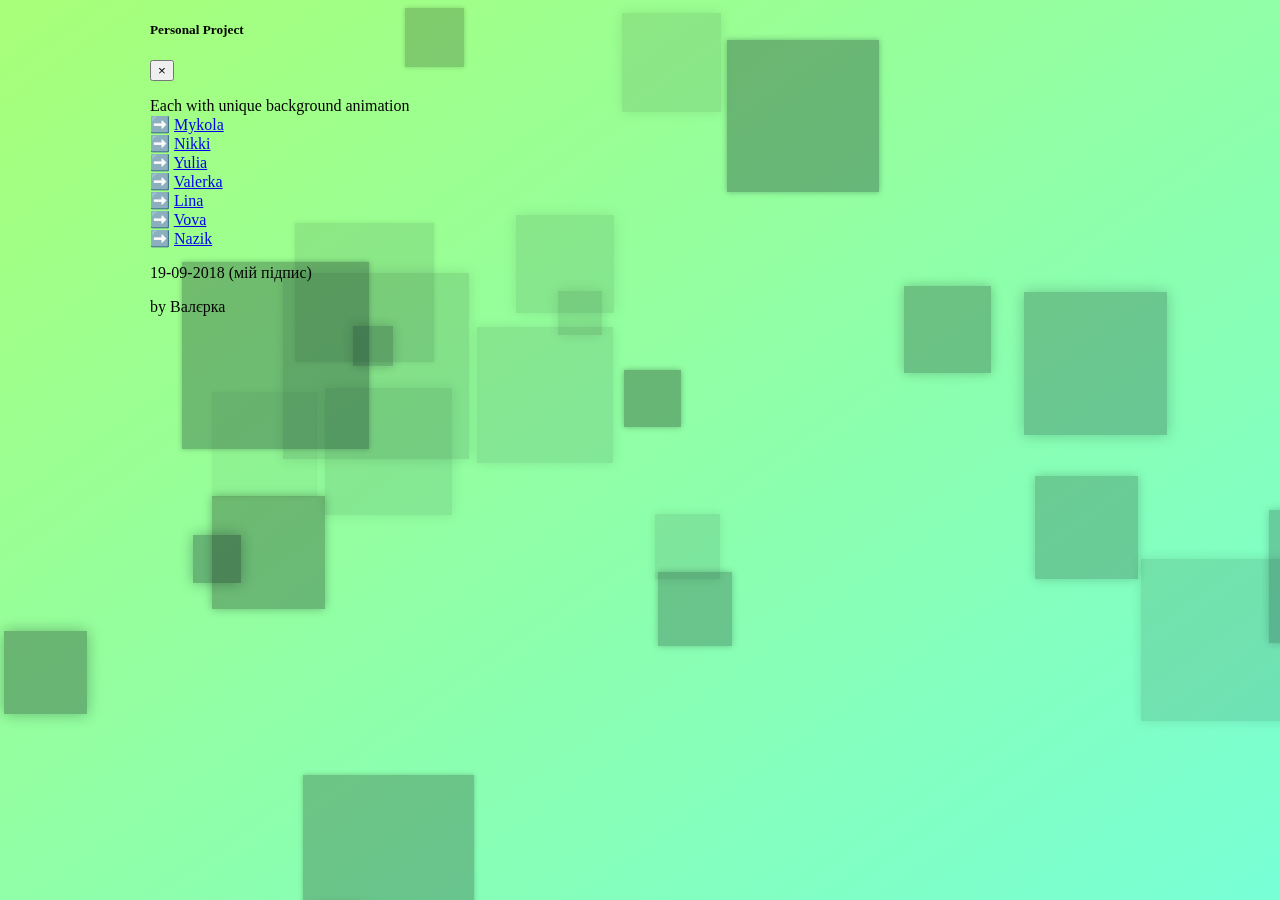
<file: index.html>
<!DOCTYPE html>
<html lang="uk">
    <head>
        <meta charset="UTF-8">
        <meta name="viewport" content="width=device-width, initial-scale=1.0">
        <meta http-equiv="X-UA-Compatible" content="ie=edge">
        <title>Валєрка</title>
        <link rel="icon" href="./img/favicon.ico" type="image/x-icon"/>
        <link rel="shortcut icon" href="./img/favicon.ico" type="image/x-icon"/>
        <link rel="stylesheet" href="https://stackpath.bootstrapcdn.com/bootstrap/4.1.3/css/bootstrap.min.css" integrity="sha384-MCw98/SFnGE8fJT3GXwEOngsV7Zt27NXFoaoApmYm81iuXoPkFOJwJ8ERdknLPMO" crossorigin="anonymous">
        <link rel="stylesheet" href="https://cdnjs.cloudflare.com/ajax/libs/animate.css/3.5.2/animate.min.css">
        <link rel="stylesheet" href="https://use.fontawesome.com/releases/v5.3.1/css/all.css" integrity="sha384-mzrmE5qonljUremFsqc01SB46JvROS7bZs3IO2EmfFsd15uHvIt+Y8vEf7N7fWAU" crossorigin="anonymous">
        <link rel="stylesheet" href="./css/index-green.css">
    </head>
    <body>
        <!-- Modal -->
        <div class="modal animated bounce" id="exampleModalCenter" tabindex="-1" role="dialog" aria-labelledby="exampleModalCenterTitle" aria-hidden="true">
            <div class="modal-dialog modal-dialog-centered" role="document">
                <div class="modal-content">
                    <div class="modal-header">
                        <h5 class="modal-title" id="exampleModalCenterTitle">Personal Project <i class="fas fa-hand-peace"></i></h5>
                        <button type="button" class="close" data-dismiss="modal" aria-label="Close">
                            <span aria-hidden="true">&times;</span>
                        </button>
                    </div>
                        <div class="modal-body">
                            <p class="text-center">
							Each with unique background animation
							<br>➡️ <a href="https://leon61ukr.github.io/necros911/mykola">Mykola</a>
							<br>➡️ <a href="https://leon61ukr.github.io/necros911/nikki">Nikki</a>
							<br>➡️ <a href="https://leon61ukr.github.io/necros911/yulia">Yulia</a>
							<br>➡️ <a href="https://leon61ukr.github.io/necros911/valerka">Valerka</a>
							<br>➡️ <a href="https://leon61ukr.github.io/necros911/lina">Lina</a>
							<br>➡️ <a href="https://leon61ukr.github.io/necros911/vova">Vova</a>
							<br>➡️ <a href="https://leon61ukr.github.io/necros911/nazik">Nazik</a>
                             <p class="text-right">19-09-2018 (мій підпис)</p></p>
                        </div>
                    <div class="modal-footer">by Валєрка</div>
                </div>
            </div>
        </div>
        <script src="https://code.jquery.com/jquery-3.3.1.min.js" integrity="sha256-FgpCb/KJQlLNfOu91ta32o/NMZxltwRo8QtmkMRdAu8=" crossorigin="anonymous"></script>
        <script src="https://cdnjs.cloudflare.com/ajax/libs/popper.js/1.12.9/umd/popper.min.js" integrity="sha384-ApNbgh9B+Y1QKtv3Rn7W3mgPxhU9K/ScQsAP7hUibX39j7fakFPskvXusvfa0b4Q" crossorigin="anonymous"></script>
        <script src="https://stackpath.bootstrapcdn.com/bootstrap/4.1.3/js/bootstrap.min.js" integrity="sha384-ChfqqxuZUCnJSK3+MXmPNIyE6ZbWh2IMqE241rYiqJxyMiZ6OW/JmZQ5stwEULTy" crossorigin="anonymous"></script>
        <script src="./js/movingbubbles-black.js"></script>
        <script src="./js/index.js"></script>
    </body>
</html>
</file>
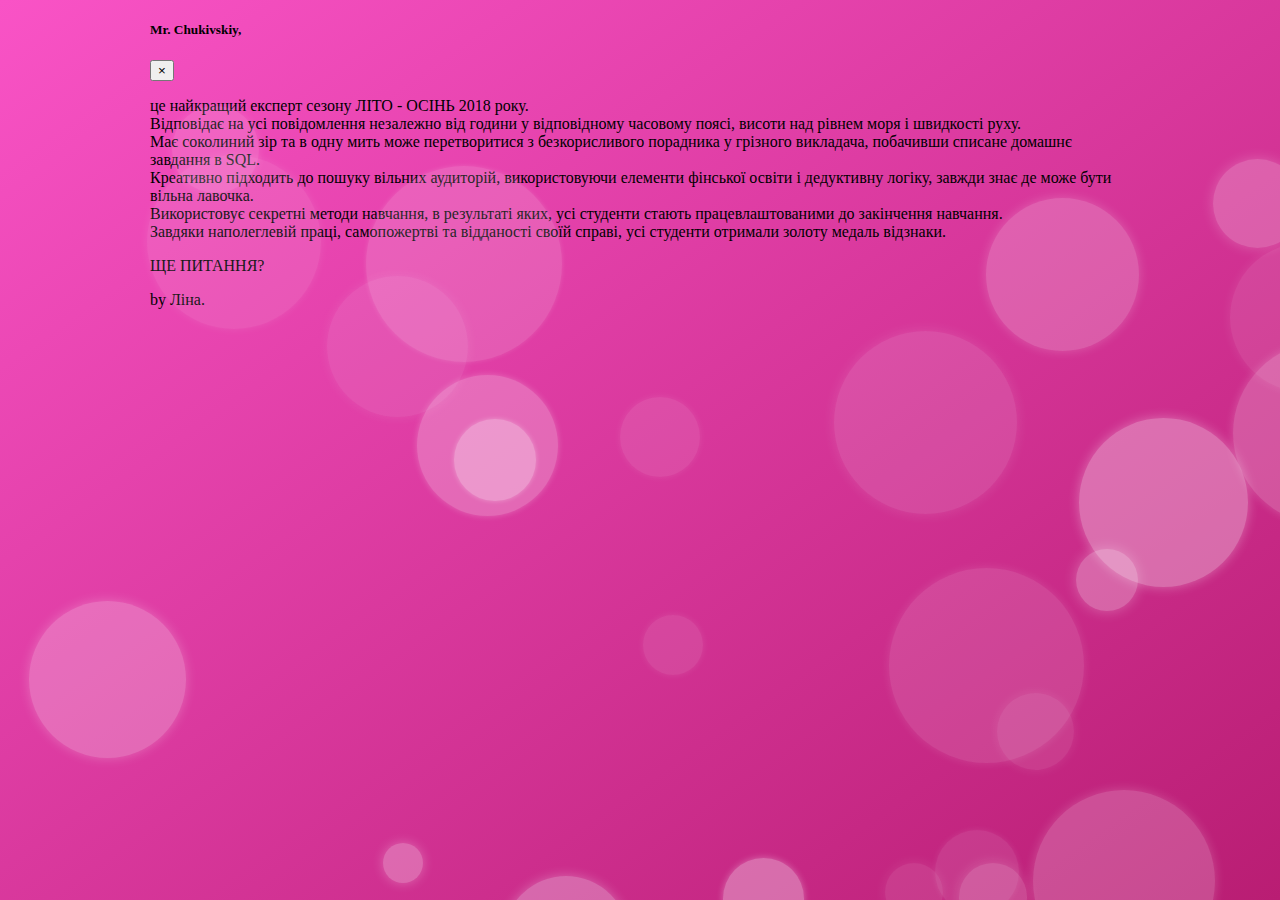
<file: lina/index.html>
<!DOCTYPE html>
<html lang="uk">
    <head>
        <meta charset="UTF-8">
        <meta name="viewport" content="width=device-width, initial-scale=1.0">
        <meta http-equiv="X-UA-Compatible" content="ie=edge">
        <title>Ліна</title>
        <link rel="icon" href="../img/favicon.ico" type="image/x-icon"/>
        <link rel="shortcut icon" href="../img/favicon.ico" type="image/x-icon"/>
        <link rel="stylesheet" href="https://stackpath.bootstrapcdn.com/bootstrap/4.1.3/css/bootstrap.min.css" integrity="sha384-MCw98/SFnGE8fJT3GXwEOngsV7Zt27NXFoaoApmYm81iuXoPkFOJwJ8ERdknLPMO" crossorigin="anonymous">
        <link rel="stylesheet" href="https://cdnjs.cloudflare.com/ajax/libs/animate.css/3.5.2/animate.min.css">
        <link rel="stylesheet" href="../css/index-neuromancer.css">
    </head>
    <body>
        <!-- Modal -->
        <div class="modal animated flash" id="exampleModalCenter" tabindex="-1" role="dialog" aria-labelledby="exampleModalCenterTitle" aria-hidden="true">
            <div class="modal-dialog modal-dialog-centered" role="document">
                <div class="modal-content">
                    <div class="modal-header">
                        <h5 class="modal-title" id="exampleModalCenterTitle">Mr. Chukivskiy,</h5>
                        <button type="button" class="close" data-dismiss="modal" aria-label="Close">
                            <span aria-hidden="true">&times;</span>
                        </button>
                    </div>
                        <div class="modal-body">
                            <p class="text-justify">це найкращий експерт сезону ЛІТО - ОСІНЬ 2018 року. 
                            <br>Відповідає на усі повідомлення незалежно від години у відповідному часовому поясі, висоти над рівнем моря і швидкості руху. 
                            <br>Має соколиний зір та в одну мить може перетворитися з безкорисливого порадника у грізного викладача, побачивши списане домашнє завдання в SQL. 
                            <br>Креативно підходить до пошуку вільних аудиторій, використовуючи елементи фінської освіти і дедуктивну логіку, завжди знає де може бути вільна лавочка. 
                            <br>Використовує секретні методи навчання, в результаті яких, усі студенти стають працевлаштованими до закінчення навчання. 
                            <br>Завдяки наполеглевій праці, самопожертві та відданості своїй справі, усі студенти отримали золоту медаль відзнаки.</p>
                            <p class="text-center font-weight-bold">ЩЕ ПИТАННЯ?</p>
                        </div>
                    <div class="modal-footer">by Ліна.</div>
                </div>
            </div>
        </div>
        <script src="https://code.jquery.com/jquery-3.3.1.min.js" integrity="sha256-FgpCb/KJQlLNfOu91ta32o/NMZxltwRo8QtmkMRdAu8=" crossorigin="anonymous"></script>
        <script src="https://cdnjs.cloudflare.com/ajax/libs/popper.js/1.12.9/umd/popper.min.js" integrity="sha384-ApNbgh9B+Y1QKtv3Rn7W3mgPxhU9K/ScQsAP7hUibX39j7fakFPskvXusvfa0b4Q" crossorigin="anonymous"></script>
        <script src="https://stackpath.bootstrapcdn.com/bootstrap/4.1.3/js/bootstrap.min.js" integrity="sha384-ChfqqxuZUCnJSK3+MXmPNIyE6ZbWh2IMqE241rYiqJxyMiZ6OW/JmZQ5stwEULTy" crossorigin="anonymous"></script>
        <script src="../js/movingbubbles.js"></script>
        <script src="../js/index.js"></script>
    </body>
</html>
</file>
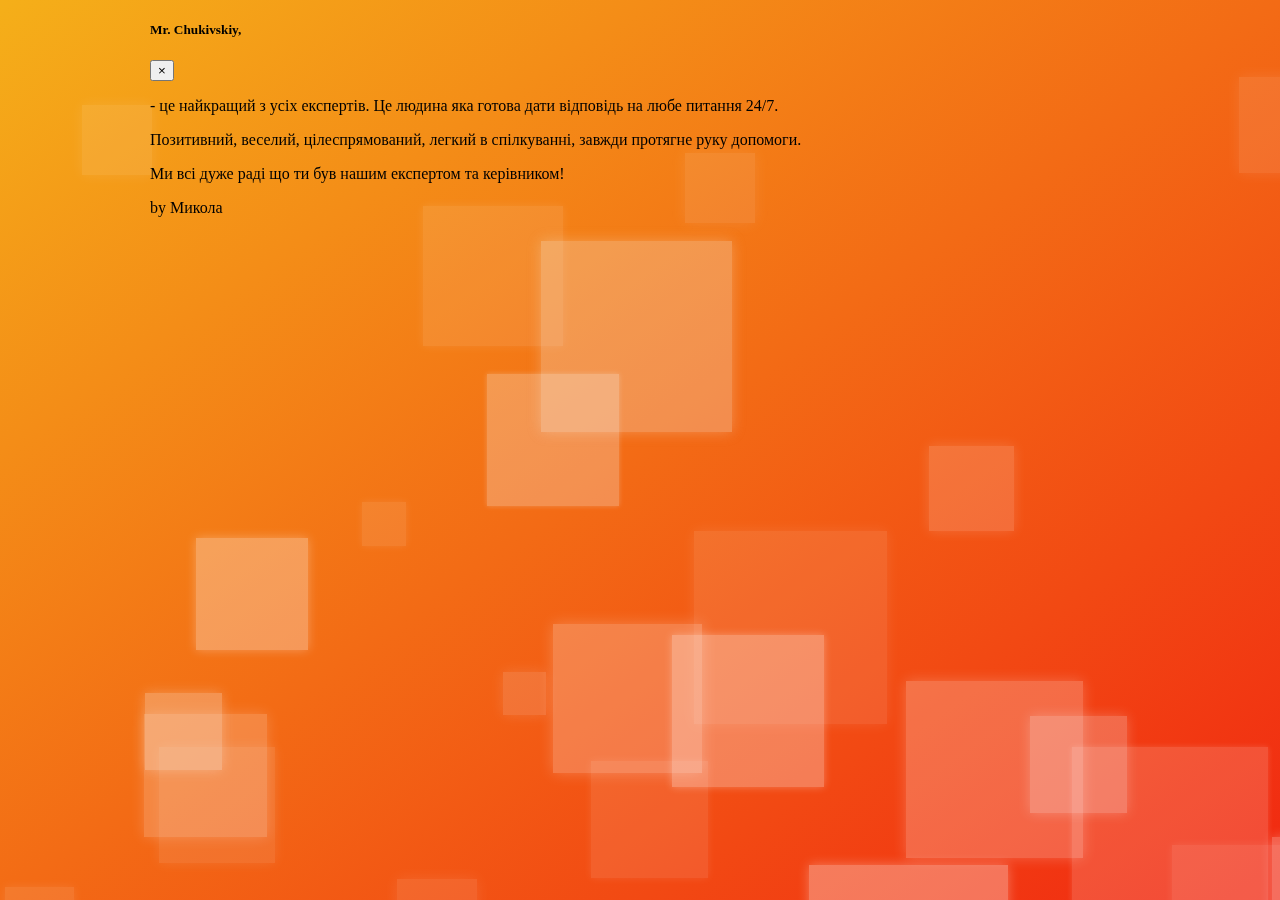
<file: mykola/index.html>
<!DOCTYPE html>
<html lang="uk">
    <head>
        <meta charset="UTF-8">
        <meta name="viewport" content="width=device-width, initial-scale=1.0">
        <meta http-equiv="X-UA-Compatible" content="ie=edge">
        <title>Микола</title>
        <link rel="icon" href="../img/favicon.ico" type="image/x-icon"/>
        <link rel="shortcut icon" href="../img/favicon.ico" type="image/x-icon"/>
        <link rel="stylesheet" href="https://stackpath.bootstrapcdn.com/bootstrap/4.1.3/css/bootstrap.min.css" integrity="sha384-MCw98/SFnGE8fJT3GXwEOngsV7Zt27NXFoaoApmYm81iuXoPkFOJwJ8ERdknLPMO" crossorigin="anonymous">
        <link rel="stylesheet" href="https://cdnjs.cloudflare.com/ajax/libs/animate.css/3.5.2/animate.min.css">
        <link rel="stylesheet" href="../css/index-flare.css">
    </head>
    <body>
        <!-- Modal -->
        <div class="modal animated flash" id="exampleModalCenter" tabindex="-1" role="dialog" aria-labelledby="exampleModalCenterTitle" aria-hidden="true">
            <div class="modal-dialog modal-dialog-centered" role="document">
                <div class="modal-content">
                    <div class="modal-header">
                        <h5 class="modal-title" id="exampleModalCenterTitle">Mr. Chukivskiy,</h5>
                        <button type="button" class="close" data-dismiss="modal" aria-label="Close">
                            <span aria-hidden="true">&times;</span>
                        </button>
                    </div>
                        <div class="modal-body">
                            <p class="text-justify"> - це найкращий з усіх експертів.
                            Це людина  яка готова дати відповідь на любе питання 24/7.
                            <p class="text-justify">Позитивний, веселий, цілеспрямований, легкий в спілкуванні, завжди протягне руку допомоги.</p>
                            Ми всі дуже раді що ти був нашим експертом та керівником!</p>
                        </div>
                    <div class="modal-footer">by Микола</div>
                </div>
            </div>
        </div>
        <script src="https://code.jquery.com/jquery-3.3.1.min.js" integrity="sha256-FgpCb/KJQlLNfOu91ta32o/NMZxltwRo8QtmkMRdAu8=" crossorigin="anonymous"></script>
        <script src="https://cdnjs.cloudflare.com/ajax/libs/popper.js/1.12.9/umd/popper.min.js" integrity="sha384-ApNbgh9B+Y1QKtv3Rn7W3mgPxhU9K/ScQsAP7hUibX39j7fakFPskvXusvfa0b4Q" crossorigin="anonymous"></script>
        <script src="https://stackpath.bootstrapcdn.com/bootstrap/4.1.3/js/bootstrap.min.js" integrity="sha384-ChfqqxuZUCnJSK3+MXmPNIyE6ZbWh2IMqE241rYiqJxyMiZ6OW/JmZQ5stwEULTy" crossorigin="anonymous"></script>
        <script src="../js/movingbubbles.js"></script>
        <script src="../js/index.js"></script>
    </body>
</html>
</file>
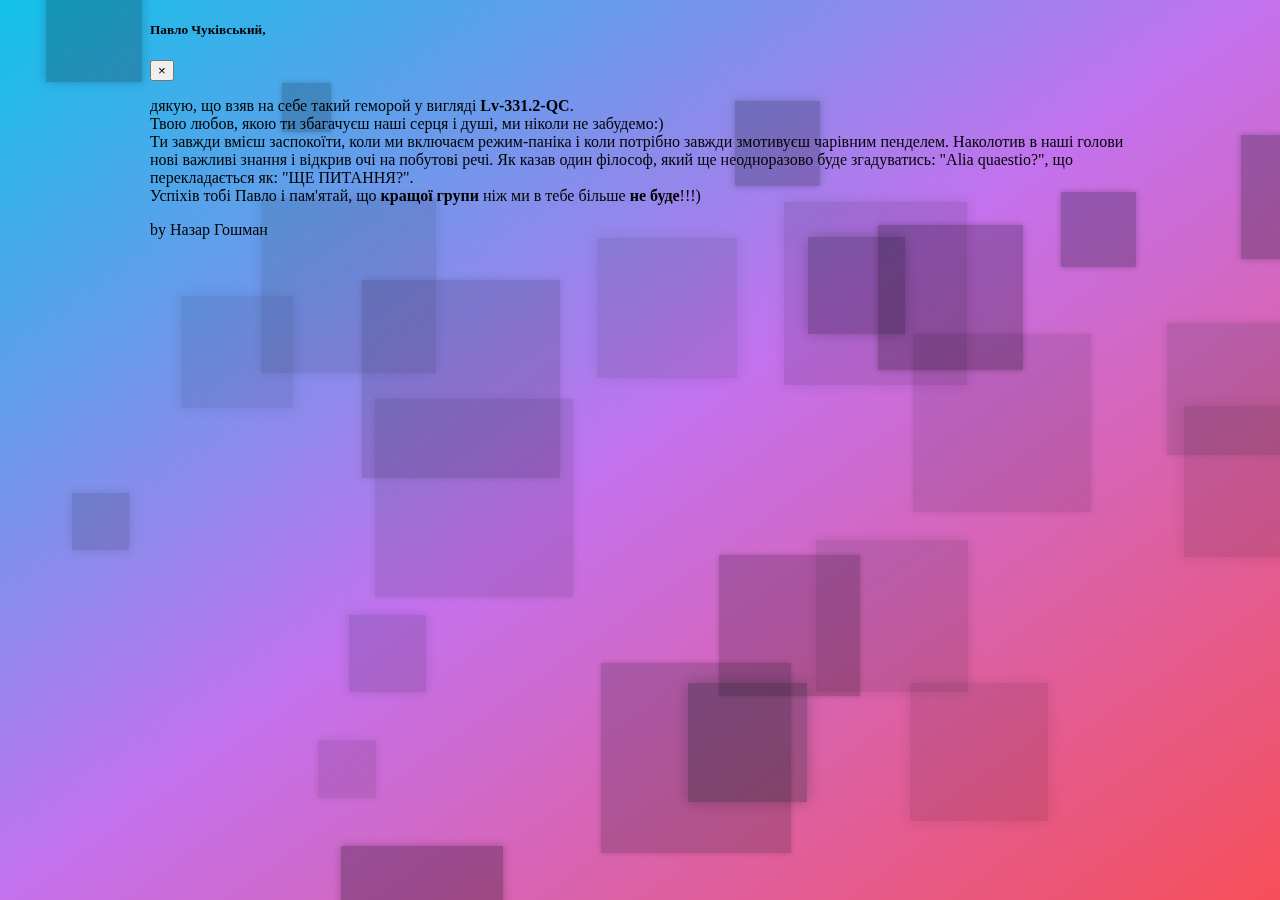
<file: nazik/index.html>
<!DOCTYPE html>
<html lang="uk">
    <head>
        <meta charset="UTF-8">
        <meta name="viewport" content="width=device-width, initial-scale=1.0">
        <meta http-equiv="X-UA-Compatible" content="ie=edge">
        <title>Назар</title>
        <link rel="icon" href="../img/favicon.ico" type="image/x-icon"/>
        <link rel="shortcut icon" href="../img/favicon.ico" type="image/x-icon"/>
        <link rel="stylesheet" href="https://stackpath.bootstrapcdn.com/bootstrap/4.1.3/css/bootstrap.min.css" integrity="sha384-MCw98/SFnGE8fJT3GXwEOngsV7Zt27NXFoaoApmYm81iuXoPkFOJwJ8ERdknLPMO" crossorigin="anonymous">
        <link rel="stylesheet" href="https://cdnjs.cloudflare.com/ajax/libs/animate.css/3.5.2/animate.min.css">
        <link rel="stylesheet" href="../css/index-jshine.css">
    </head>
    <body>
        <!-- Modal -->
        <div class="modal animated jello" id="exampleModalCenter" tabindex="-1" role="dialog" aria-labelledby="exampleModalCenterTitle" aria-hidden="true">
            <div class="modal-dialog modal-dialog-centered" role="document">
                <div class="modal-content">
                    <div class="modal-header">
                        <h5 class="modal-title" id="exampleModalCenterTitle">Павло Чуківський,</h5>
                        <button type="button" class="close" data-dismiss="modal" aria-label="Close">
                            <span aria-hidden="true">&times;</span>
                        </button>
                    </div>
                    <div class="modal-body">
                        <p class="text-justify">дякую, що взяв на себе такий геморой у вигляді <b>Lv-331.2-QC</b>. 
                        <br>Твою  любов, якою ти збагачуєш наші серця і душі, ми ніколи не забудемо:) 
                        <br>Ти завжди вмієш заспокоїти, коли ми включаєм режим-паніка і коли потрібно завжди змотивуєш чарівним пенделем. 
                        Наколотив в наші голови нові важливі знання і відкрив очі на побутові речі. 
                        Як казав один філософ, який ще неодноразово буде згадуватись: "Alia quaestio?", що перекладається як: "ЩЕ ПИТАННЯ?". 
                        <br>Успіхів тобі Павло і пам'ятай, що <b>кращої групи</b> ніж ми в тебе більше <b>не буде</b>!!!) </p>
                    </div>
                    <div class="modal-footer">by Назар Гошман</div>
                </div>
            </div>
        </div>
        <script src="https://code.jquery.com/jquery-3.3.1.min.js" integrity="sha256-FgpCb/KJQlLNfOu91ta32o/NMZxltwRo8QtmkMRdAu8=" crossorigin="anonymous"></script>
        <script src="https://cdnjs.cloudflare.com/ajax/libs/popper.js/1.12.9/umd/popper.min.js" integrity="sha384-ApNbgh9B+Y1QKtv3Rn7W3mgPxhU9K/ScQsAP7hUibX39j7fakFPskvXusvfa0b4Q" crossorigin="anonymous"></script>
        <script src="https://stackpath.bootstrapcdn.com/bootstrap/4.1.3/js/bootstrap.min.js" integrity="sha384-ChfqqxuZUCnJSK3+MXmPNIyE6ZbWh2IMqE241rYiqJxyMiZ6OW/JmZQ5stwEULTy" crossorigin="anonymous"></script>
        <script src="../js/movingbubbles-black.js"></script>
        <script src="../js/index.js"></script>
    </body>
</html>
</file>
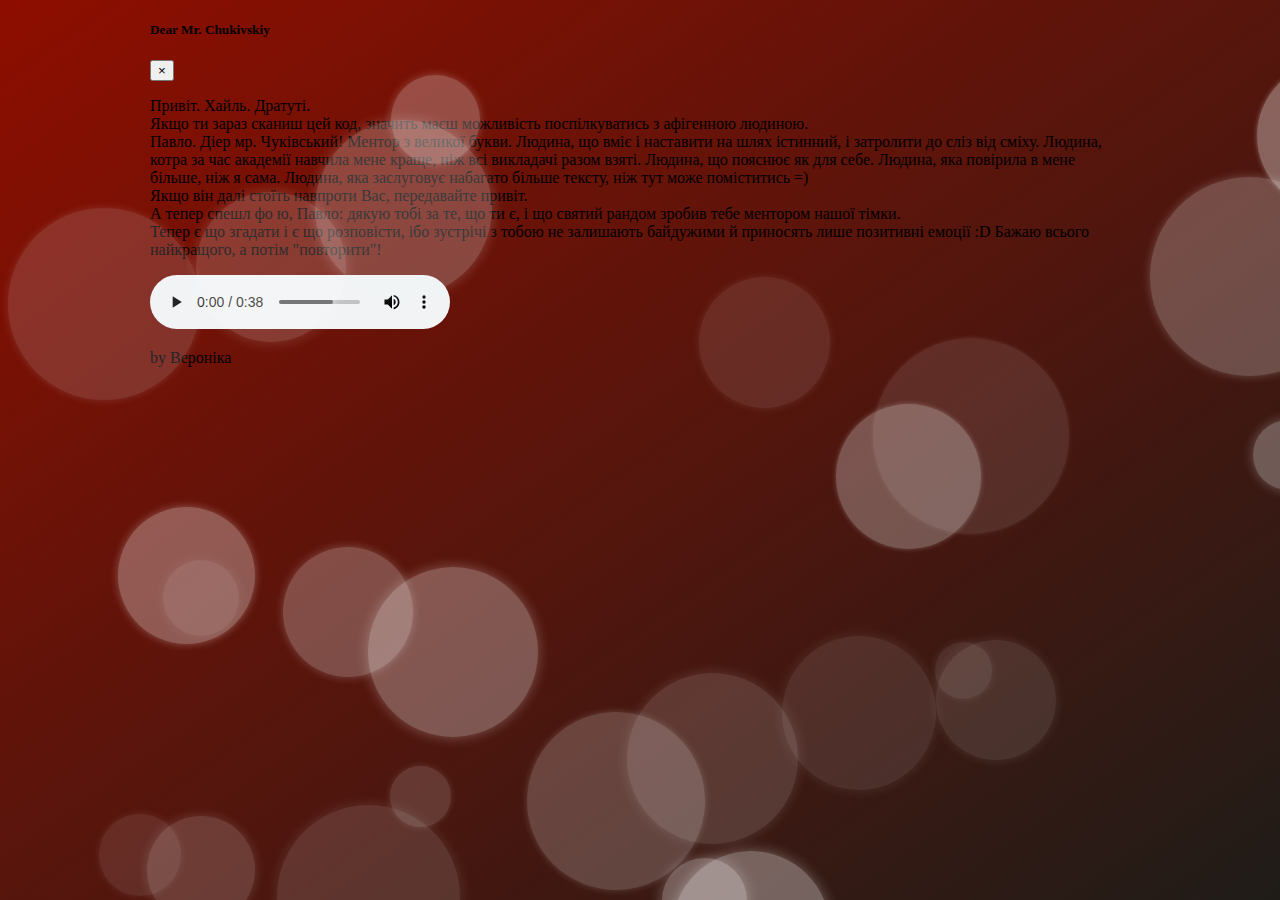
<file: nikki/index.html>
<!DOCTYPE html>
<html lang="uk">
    <head>
        <meta charset="UTF-8">
        <meta name="viewport" content="width=device-width, initial-scale=1.0">
        <meta http-equiv="X-UA-Compatible" content="ie=edge">
        <title>Вероніка</title>
        <link rel="icon" href="../img/favicon.ico" type="image/x-icon"/>
        <link rel="shortcut icon" href="../img/favicon.ico" type="image/x-icon"/>
        <link rel="stylesheet" href="https://stackpath.bootstrapcdn.com/bootstrap/4.1.3/css/bootstrap.min.css" integrity="sha384-MCw98/SFnGE8fJT3GXwEOngsV7Zt27NXFoaoApmYm81iuXoPkFOJwJ8ERdknLPMO" crossorigin="anonymous">
        <link rel="stylesheet" href="https://cdnjs.cloudflare.com/ajax/libs/animate.css/3.5.2/animate.min.css">
        <link rel="stylesheet" href="https://use.fontawesome.com/releases/v5.3.1/css/all.css" integrity="sha384-mzrmE5qonljUremFsqc01SB46JvROS7bZs3IO2EmfFsd15uHvIt+Y8vEf7N7fWAU" crossorigin="anonymous">
        <link rel="stylesheet" href="../css/index-netflix.css">
    </head>
    <body>
        <!-- Modal -->
        <div class="modal animated tada" id="exampleModalCenter" tabindex="-1" role="dialog" aria-labelledby="exampleModalCenterTitle" aria-hidden="true">
            <div class="modal-dialog modal-dialog-centered" role="document">
                <div class="modal-content">
                    <div class="modal-header">
                        <h5 class="modal-title" id="exampleModalCenterTitle">Dear Mr. Chukivskiy</h5>
                        <button type="button" class="close" data-dismiss="modal" aria-label="Close">
                            <span aria-hidden="true">&times;</span>
                        </button>
                    </div>
                        <div class="modal-body">
                            <p class="text-justify">Привіт. Хайль. Дратуті. 
                            <br>Якщо ти зараз сканиш цей код, значить маєш можливість поспілкуватись з афігенною людиною. 
                            <br>Павло. Діер мр. Чуківський! Ментор з великої букви. Людина, що вміє і наставити на шлях істинний, і затролити до сліз від сміху. Людина, котра за час академії навчила мене краще, ніж всі викладачі разом взяті. Людина, що пояснює як для себе. Людина, яка повірила в мене більше, ніж я сама. Людина, яка заслуговує набагато більше тексту, ніж тут може поміститись =) 
                            <br>Якщо він далі стоїть навпроти Вас, передавайте привіт. 
                            <br>А тепер спешл фо ю, Павло: дякую тобі за те, що ти є, і що святий рандом зробив тебе ментором нашої тімки. 
                            <br>Тепер є що згадати і є що розповісти, ібо зустрічі з тобою не залишають байдужими й приносять лише позитивні емоції :D
                            Бажаю всього найкращого, а потім "повторити"!
                                <p class="text-center"><audio controls autoplay>
                                      <source src="../mp3/best.mp3" type="audio/mpeg">
                                    Your browser does not support the audio element.
                                    </audio></p></p>
                        </div>
                    <div class="modal-footer">by Вероніка</div>
                </div>
            </div>
        </div>
        <script src="https://code.jquery.com/jquery-3.3.1.min.js" integrity="sha256-FgpCb/KJQlLNfOu91ta32o/NMZxltwRo8QtmkMRdAu8=" crossorigin="anonymous"></script>
        <script src="https://cdnjs.cloudflare.com/ajax/libs/popper.js/1.12.9/umd/popper.min.js" integrity="sha384-ApNbgh9B+Y1QKtv3Rn7W3mgPxhU9K/ScQsAP7hUibX39j7fakFPskvXusvfa0b4Q" crossorigin="anonymous"></script>
        <script src="https://stackpath.bootstrapcdn.com/bootstrap/4.1.3/js/bootstrap.min.js" integrity="sha384-ChfqqxuZUCnJSK3+MXmPNIyE6ZbWh2IMqE241rYiqJxyMiZ6OW/JmZQ5stwEULTy" crossorigin="anonymous"></script>
        <script src="../js/movingbubbles.js"></script>
        <script src="../js/index.js"></script>
    </body>
</html>
</file>
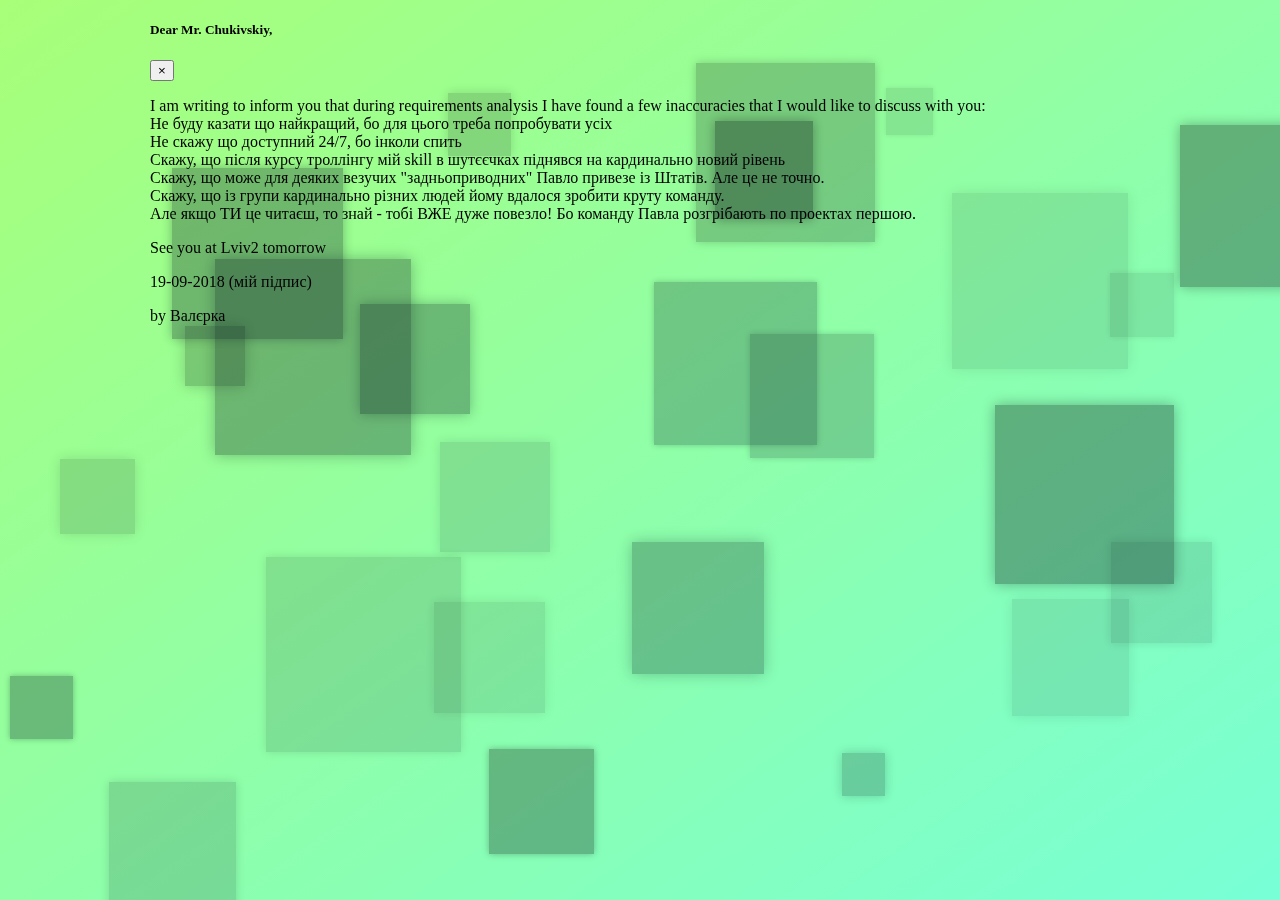
<file: valerka/index.html>
<!DOCTYPE html>
<html lang="uk">
    <head>
        <meta charset="UTF-8">
        <meta name="viewport" content="width=device-width, initial-scale=1.0">
        <meta http-equiv="X-UA-Compatible" content="ie=edge">
        <title>Валєрка</title>
        <link rel="icon" href="../img/favicon.ico" type="image/x-icon"/>
        <link rel="shortcut icon" href="../img/favicon.ico" type="image/x-icon"/>
        <link rel="stylesheet" href="https://stackpath.bootstrapcdn.com/bootstrap/4.1.3/css/bootstrap.min.css" integrity="sha384-MCw98/SFnGE8fJT3GXwEOngsV7Zt27NXFoaoApmYm81iuXoPkFOJwJ8ERdknLPMO" crossorigin="anonymous">
        <link rel="stylesheet" href="https://cdnjs.cloudflare.com/ajax/libs/animate.css/3.5.2/animate.min.css">
        <link rel="stylesheet" href="https://use.fontawesome.com/releases/v5.3.1/css/all.css" integrity="sha384-mzrmE5qonljUremFsqc01SB46JvROS7bZs3IO2EmfFsd15uHvIt+Y8vEf7N7fWAU" crossorigin="anonymous">
        <link rel="stylesheet" href="../css/index-green.css">
    </head>
    <body>
        <!-- Modal -->
        <div class="modal animated bounce" id="exampleModalCenter" tabindex="-1" role="dialog" aria-labelledby="exampleModalCenterTitle" aria-hidden="true">
            <div class="modal-dialog modal-dialog-centered" role="document">
                <div class="modal-content">
                    <div class="modal-header">
                        <h5 class="modal-title" id="exampleModalCenterTitle">Dear Mr. Chukivskiy,</h5>
                        <button type="button" class="close" data-dismiss="modal" aria-label="Close">
                            <span aria-hidden="true">&times;</span>
                        </button>
                    </div>
                        <div class="modal-body">
                            <p class="text-justify">I am writing to inform you that during requirements analysis I have found a few inaccuracies that I would like to discuss with you: 
                                <br>Не буду казати що найкращий, бо для цього треба попробувати усіх <i class="far fa-smile-wink"></i>
                                <br>Не скажу що доступний 24/7, бо інколи спить <i class="far fa-grin-beam"></i>
                                <br>Скажу, що після курсу троллінгу мій skill в шутєєчках піднявся на кардинально новий рівень <i class="far fa-grin-squint-tears"></i>
                                <br>Скажу, що може для деяких везучих "задньоприводних" Павло привезе <i class="fab fa-apple"></i> із Штатів. Але це не точно.
                                <br>Скажу, що із групи кардинально різних людей йому вдалося зробити круту команду.
                                <br>Але якщо ТИ це читаєш, то знай - тобі ВЖЕ дуже повезло! Бо команду Павла розгрібають по проектах першою.
                                <p class="text-center">See you at Lviv2 tomorrow <i class="fas fa-hand-peace"></i></p>
                                <p class="text-right">19-09-2018 (мій підпис)</p></p>
                        </div>
                    <div class="modal-footer">by Валєрка</div>
                </div>
            </div>
        </div>
        <script src="https://code.jquery.com/jquery-3.3.1.min.js" integrity="sha256-FgpCb/KJQlLNfOu91ta32o/NMZxltwRo8QtmkMRdAu8=" crossorigin="anonymous"></script>
        <script src="https://cdnjs.cloudflare.com/ajax/libs/popper.js/1.12.9/umd/popper.min.js" integrity="sha384-ApNbgh9B+Y1QKtv3Rn7W3mgPxhU9K/ScQsAP7hUibX39j7fakFPskvXusvfa0b4Q" crossorigin="anonymous"></script>
        <script src="https://stackpath.bootstrapcdn.com/bootstrap/4.1.3/js/bootstrap.min.js" integrity="sha384-ChfqqxuZUCnJSK3+MXmPNIyE6ZbWh2IMqE241rYiqJxyMiZ6OW/JmZQ5stwEULTy" crossorigin="anonymous"></script>
        <script src="../js/movingbubbles-black.js"></script>
        <script src="../js/index.js"></script>
    </body>
</html>
</file>
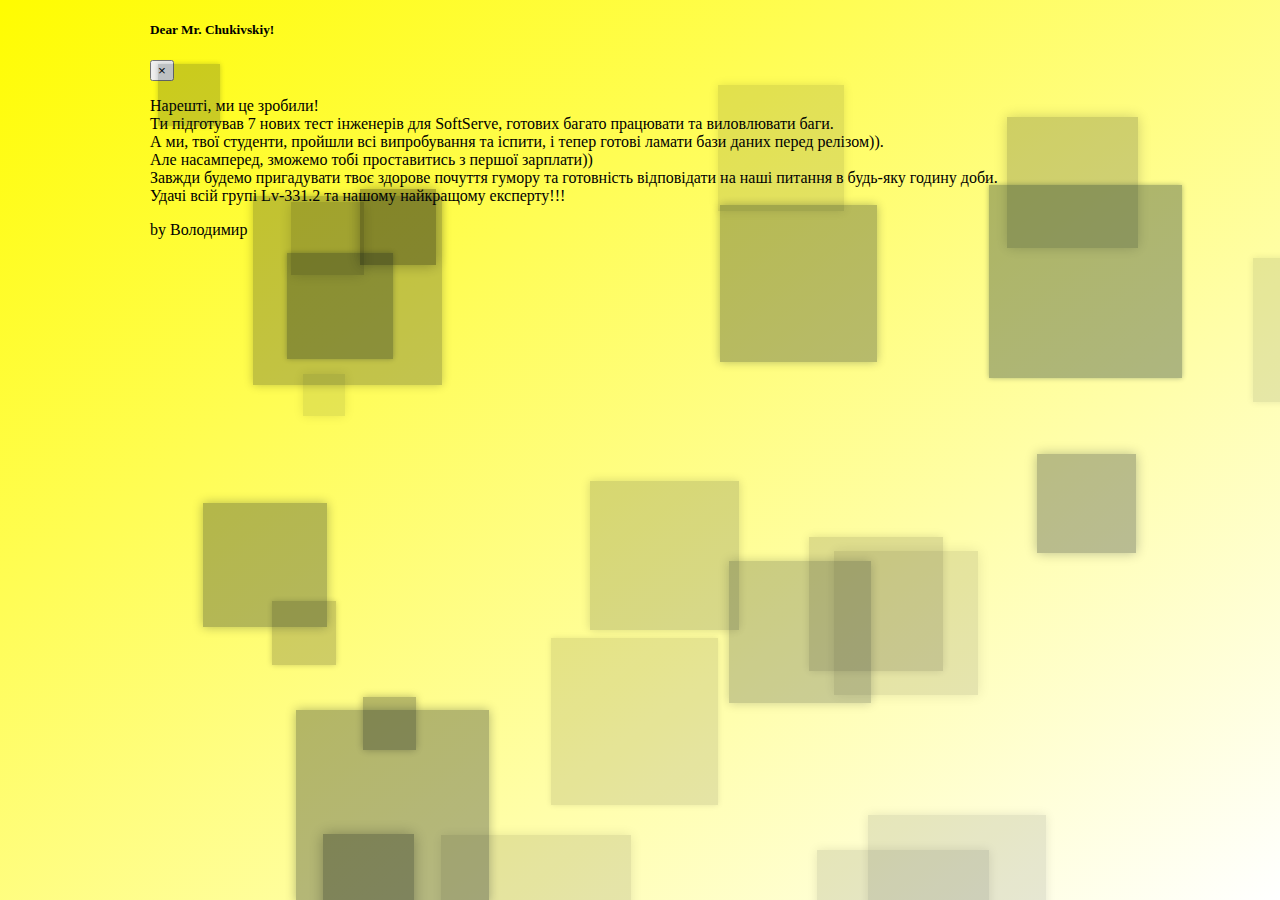
<file: vova/index.html>
<!DOCTYPE html>
<html lang="uk">
    <head>
        <meta charset="UTF-8">
        <meta name="viewport" content="width=device-width, initial-scale=1.0">
        <meta http-equiv="X-UA-Compatible" content="ie=edge">
        <title>Володимир</title>
        <link rel="icon" href="../img/favicon.ico" type="image/x-icon"/>
        <link rel="shortcut icon" href="../img/favicon.ico" type="image/x-icon"/>
        <link rel="stylesheet" href="https://stackpath.bootstrapcdn.com/bootstrap/4.1.3/css/bootstrap.min.css" integrity="sha384-MCw98/SFnGE8fJT3GXwEOngsV7Zt27NXFoaoApmYm81iuXoPkFOJwJ8ERdknLPMO" crossorigin="anonymous">
        <link rel="stylesheet" href="https://cdnjs.cloudflare.com/ajax/libs/animate.css/3.5.2/animate.min.css">
        <link rel="stylesheet" href="../css/index-snapchat.css">
    </head>
    <body>
        <!-- Modal -->
        <div class="modal animated rubberBand" id="exampleModalCenter" tabindex="-1" role="dialog" aria-labelledby="exampleModalCenterTitle" aria-hidden="true">
            <div class="modal-dialog modal-dialog-centered" role="document">
                <div class="modal-content">
                    <div class="modal-header">
                        <h5 class="modal-title" id="exampleModalCenterTitle">Dear Mr. Chukivskiy!</h5>
                        <button type="button" class="close" data-dismiss="modal" aria-label="Close">
                            <span aria-hidden="true">&times;</span>
                        </button>
                    </div>
                        <div class="modal-body">
                            <p class="text-justify">Нарешті, ми це зробили! 
                            <br>Ти підготував 7 нових тест інженерів для SoftServe, готових багато працювати та виловлювати баги.
                            <br>А ми, твої студенти, пройшли всі випробування та іспити, і тепер готові ламати бази даних перед релізом)). 
                            <br>Але насамперед, зможемо тобі проставитись з першої зарплати)) 
                            <br>Завжди будемо пригадувати твоє здорове почуття гумору та готовність відповідати на наші питання в будь-яку годину доби. 
                            <br>Удачі всій групі Lv-331.2 та нашому найкращому експерту!!!
                            </p>
                        </div>
                    <div class="modal-footer">by Володимир</div>
                </div>
            </div>
        </div>
        <script src="https://code.jquery.com/jquery-3.3.1.min.js" integrity="sha256-FgpCb/KJQlLNfOu91ta32o/NMZxltwRo8QtmkMRdAu8=" crossorigin="anonymous"></script>
        <script src="https://cdnjs.cloudflare.com/ajax/libs/popper.js/1.12.9/umd/popper.min.js" integrity="sha384-ApNbgh9B+Y1QKtv3Rn7W3mgPxhU9K/ScQsAP7hUibX39j7fakFPskvXusvfa0b4Q" crossorigin="anonymous"></script>
        <script src="https://stackpath.bootstrapcdn.com/bootstrap/4.1.3/js/bootstrap.min.js" integrity="sha384-ChfqqxuZUCnJSK3+MXmPNIyE6ZbWh2IMqE241rYiqJxyMiZ6OW/JmZQ5stwEULTy" crossorigin="anonymous"></script>
        <script src="../js/movingbubbles-black.js"></script>
        <script src="../js/index.js"></script>
    </body>
</html>
</file>
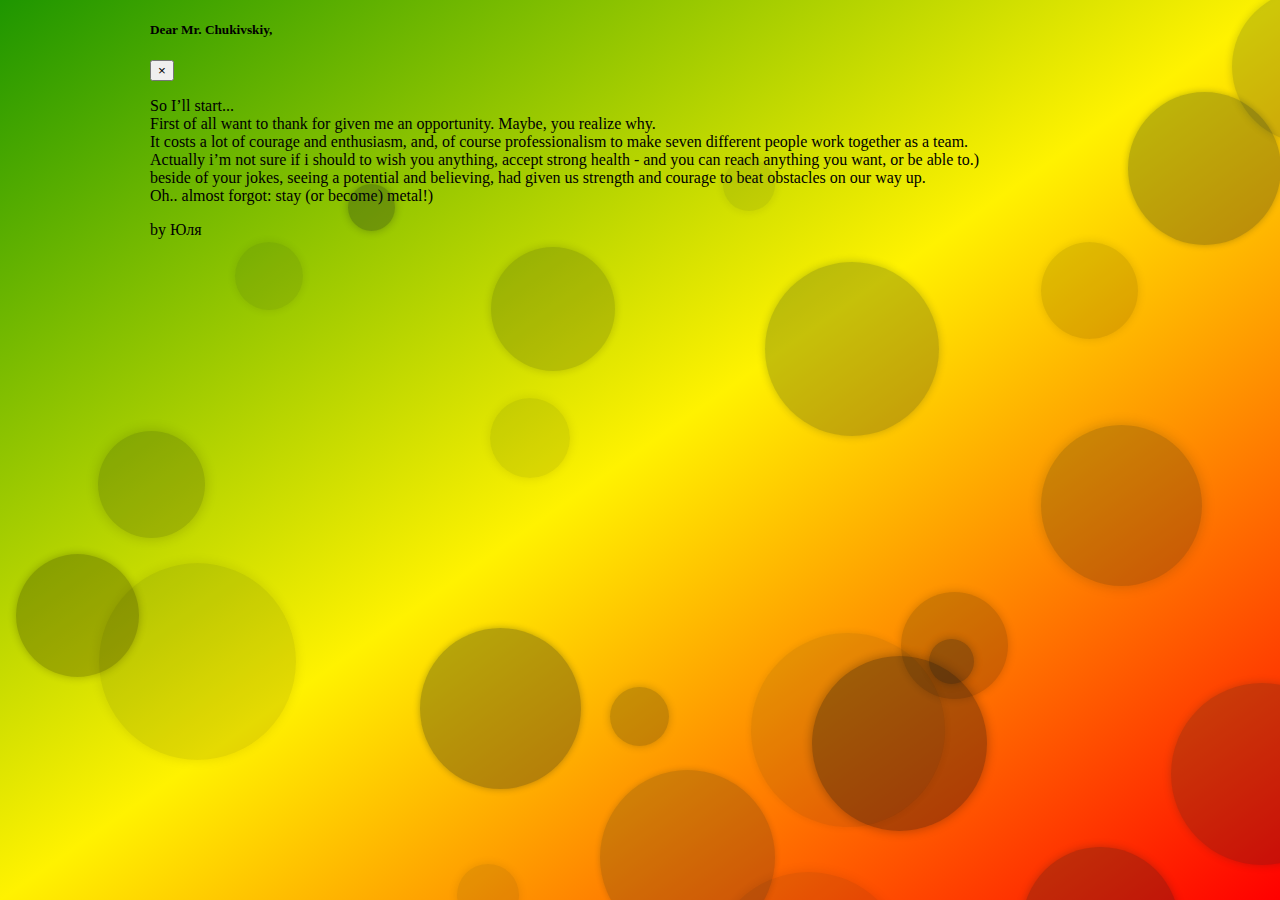
<file: yulia/index.html>
<!DOCTYPE html>
<html lang="uk">
    <head>
        <meta charset="UTF-8">
        <meta name="viewport" content="width=device-width, initial-scale=1.0">
        <meta http-equiv="X-UA-Compatible" content="ie=edge">
        <title>Юля</title>
        <link rel="icon" href="../img/favicon.ico" type="image/x-icon"/>
        <link rel="shortcut icon" href="../img/favicon.ico" type="image/x-icon"/>
        <link rel="stylesheet" href="https://stackpath.bootstrapcdn.com/bootstrap/4.1.3/css/bootstrap.min.css" integrity="sha384-MCw98/SFnGE8fJT3GXwEOngsV7Zt27NXFoaoApmYm81iuXoPkFOJwJ8ERdknLPMO" crossorigin="anonymous">
        <link rel="stylesheet" href="https://cdnjs.cloudflare.com/ajax/libs/animate.css/3.5.2/animate.min.css">
        <link rel="stylesheet" href="../css/index-rastafari.css">
    </head>
    <body>
        <!-- Modal -->
        <div class="modal animated slideInUp" id="exampleModalCenter" tabindex="-1" role="dialog" aria-labelledby="exampleModalCenterTitle" aria-hidden="true">
            <div class="modal-dialog modal-dialog-centered" role="document">
                <div class="modal-content">
                    <div class="modal-header">
                        <h5 class="modal-title" id="exampleModalCenterTitle">Dear Mr. Chukivskiy,</h5>
                        <button type="button" class="close" data-dismiss="modal" aria-label="Close">
                            <span aria-hidden="true">&times;</span>
                        </button>
                    </div>
                        <div class="modal-body">
                            <p class="text-justify">So I’ll start...
                            <br>First of all want to thank for given me an  opportunity. Maybe, you realize why. 
                            <br>It costs a lot of courage and enthusiasm, and, of course professionalism to make seven different people work together as a team. 
                            <br>Actually i’m not sure if i should to wish you anything, accept strong health - and you can reach anything you want, or be able to.) 
                            <br>beside of your jokes, seeing a potential and believing, had given us strength and courage to beat obstacles on our way up.
                            <br>Oh.. almost forgot: stay (or become) metal!)</p>
                        </div>
                    <div class="modal-footer">by Юля</div>
                </div>
            </div>
        </div>
        <script src="https://code.jquery.com/jquery-3.3.1.min.js" integrity="sha256-FgpCb/KJQlLNfOu91ta32o/NMZxltwRo8QtmkMRdAu8=" crossorigin="anonymous"></script>
        <script src="https://cdnjs.cloudflare.com/ajax/libs/popper.js/1.12.9/umd/popper.min.js" integrity="sha384-ApNbgh9B+Y1QKtv3Rn7W3mgPxhU9K/ScQsAP7hUibX39j7fakFPskvXusvfa0b4Q" crossorigin="anonymous"></script>
        <script src="https://stackpath.bootstrapcdn.com/bootstrap/4.1.3/js/bootstrap.min.js" integrity="sha384-ChfqqxuZUCnJSK3+MXmPNIyE6ZbWh2IMqE241rYiqJxyMiZ6OW/JmZQ5stwEULTy" crossorigin="anonymous"></script>
        <script src="../js/movingbubbles-black.js"></script>
        <script src="../js/index.js"></script>
    </body>
</html>
</file>
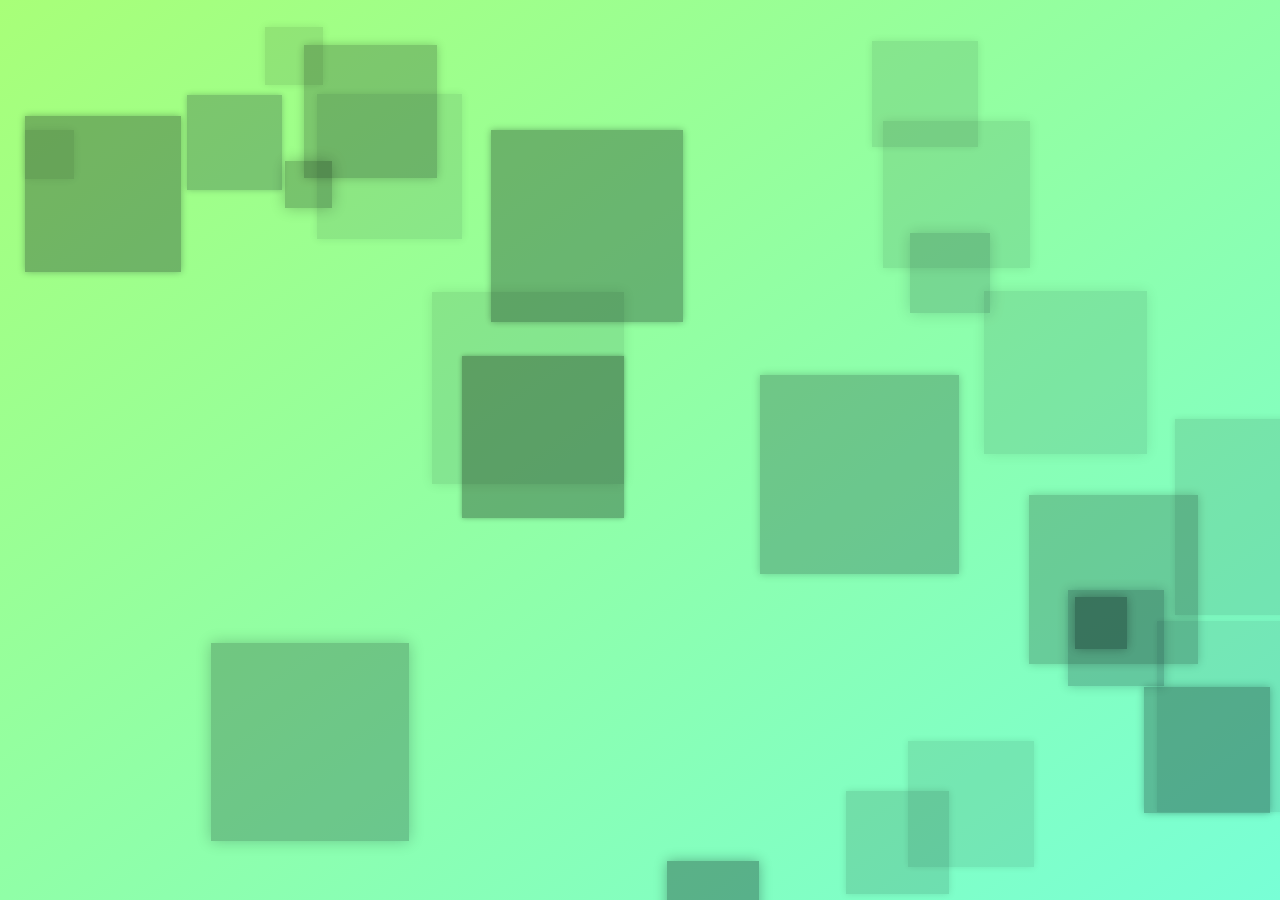
<file: green.html>
<!DOCTYPE html>
<html lang="uk">
<head>
    <meta charset="UTF-8">
    <meta name="viewport" content="width=device-width, initial-scale=1.0">
    <meta http-equiv="X-UA-Compatible" content="ie=edge">
    <title>123</title>
    <link rel="icon" href="img/favicon.ico" type="image/x-icon"/>
    <link rel="shortcut icon" href="img/favicon.ico" type="image/x-icon"/>
    
    <link rel="stylesheet" href="css/animate.css">
    <link rel="stylesheet" href="css/index-green.css">
</head>
<body>
    <script src="js/movingbubbles-black.js"></script>
    <script src="js/index.js"></script>
</body>
</html>
</file>
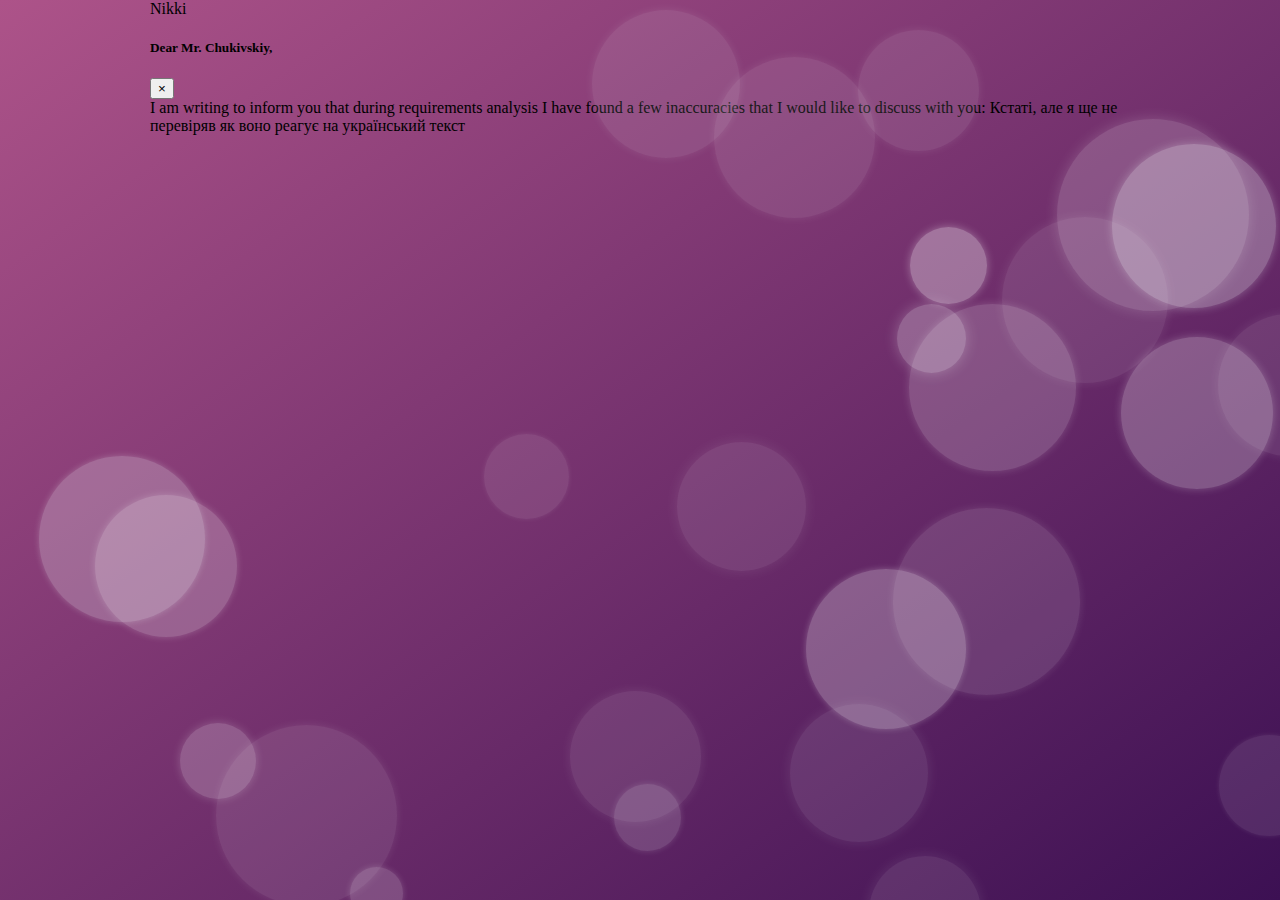
<file: nikki.html>
<!DOCTYPE html>
<html lang="uk">
<head>
    <meta charset="UTF-8">
    <meta name="viewport" content="width=device-width, initial-scale=1.0">
    <meta http-equiv="X-UA-Compatible" content="ie=edge">
    <title>123</title>
    <link rel="icon" href="img/favicon.ico" type="image/x-icon"/>
    <link rel="shortcut icon" href="img/favicon.ico" type="image/x-icon"/>
    
    <link rel="stylesheet" href="https://stackpath.bootstrapcdn.com/bootstrap/4.1.3/css/bootstrap.min.css" integrity="sha384-MCw98/SFnGE8fJT3GXwEOngsV7Zt27NXFoaoApmYm81iuXoPkFOJwJ8ERdknLPMO" crossorigin="anonymous">
    <link rel="stylesheet" href="https://cdnjs.cloudflare.com/ajax/libs/animate.css/3.5.2/animate.min.css">
    <link rel="stylesheet" href="css/index-expresso.css">
</head>
<body>
    Nikki
    
<!-- Modal -->
<div class="modal animated tada" id="exampleModalCenter" tabindex="-1" role="dialog" aria-labelledby="exampleModalCenterTitle" aria-hidden="true">
  <div class="modal-dialog modal-dialog-centered" role="document">
    <div class="modal-content">
      <div class="modal-header">
        <h5 class="modal-title" id="exampleModalCenterTitle">Dear Mr. Chukivskiy,</h5>
        <button type="button" class="close" data-dismiss="modal" aria-label="Close">
          <span aria-hidden="true">&times;</span>
        </button>
      </div>
      <div class="modal-body">
I am writing to inform you that during requirements analysis I have found a few inaccuracies that I would like to discuss with you:
Кстаті, але я ще не перевіряв як воно реагує на український текст

      </div>
      <div class="modal-footer">
      </div>
    </div>
  </div>
</div>
    
    <script src="https://code.jquery.com/jquery-3.3.1.min.js" integrity="sha256-FgpCb/KJQlLNfOu91ta32o/NMZxltwRo8QtmkMRdAu8=" crossorigin="anonymous"></script>
    <script src="https://cdnjs.cloudflare.com/ajax/libs/popper.js/1.12.9/umd/popper.min.js" integrity="sha384-ApNbgh9B+Y1QKtv3Rn7W3mgPxhU9K/ScQsAP7hUibX39j7fakFPskvXusvfa0b4Q" crossorigin="anonymous"></script>
    <script src="https://stackpath.bootstrapcdn.com/bootstrap/4.1.3/js/bootstrap.min.js" integrity="sha384-ChfqqxuZUCnJSK3+MXmPNIyE6ZbWh2IMqE241rYiqJxyMiZ6OW/JmZQ5stwEULTy" crossorigin="anonymous"></script>
    <script src="js/movingbubbles.js"></script>
    <script src="js/index.js"></script>
</body>
</html>
</file>
<file: css/index-green.css>
html, body {
	max-width: 980px;
    margin: auto;
	padding:0;
	min-height:100%;
	/*background-color:#8a3cdd;*/
	background-image:linear-gradient(to bottom right,#a8ff78,#78ffd6);
	background-attachment:fixed;
}
html * { z-index: 1; position:relative; }
#bubbleContainer {
	z-index:0;
	overflow:hidden;
	position:fixed;
	height:100%;
	width:100%;
}
#bubbleContainer div {
	position:fixed;
	z-index:-1;
}

.modal-backdrop
{
    opacity:0 !important;
}
</file>
<file: css/index-neuromancer.css>
html, body {
	max-width: 980px;
    margin: auto;
	padding: 0;
	min-height:100%;
	/*background-color:#8a3cdd;*/
	background-image:linear-gradient(to bottom right,#f953c6,#b91d73);
	background-attachment:fixed;
}
html * { z-index: 1;}
#bubbleContainer {
	z-index: 0;
	overflow:hidden;
	position:fixed;
	height:100%;
	width:100%;
}
#bubbleContainer div {
	position:fixed;
	z-index: -1;
	border-radius:100px;
}

#modal {
	margin: 0;
	padding: 0;
}

.modal-backdrop
{
    opacity:0 !important;
}
</file>
<file: css/index-flare.css>
html, body {
	max-width: 980px;
    margin: auto;
	padding:0;
	min-height:100%;
	/*background-color:#8a3cdd;*/
	background-image:linear-gradient(to bottom right,#f5af19,#f12711);
	background-attachment:fixed;
}
html * { z-index: 1; position:relative; }
#bubbleContainer {
	z-index:0;
	overflow:hidden;
	position:fixed;
	height:100%;
	width:100%;
}
#bubbleContainer div {
	position:fixed;
	z-index:-1;
}

.modal-backdrop
{
    opacity:0 !important;
}
</file>
<file: css/index-jshine.css>
html, body {
	max-width: 980px;
    margin: auto;
	padding:0;
	min-height:100%;
	/*background-color:#8a3cdd;*/
	background-image:linear-gradient(to bottom right,#12c2e9, #c471ed, #f64f59);
	background-attachment:fixed;
}
html * { z-index: 1; position:relative; }
#bubbleContainer {
	z-index:0;
	overflow:hidden;
	position:fixed;
	height:100%;
	width:100%;
}
#bubbleContainer div {
	position:fixed;
	z-index:-1;
}

.modal-backdrop
{
    opacity:0 !important;
}
</file>
<file: css/index-netflix.css>
html, body {
	max-width: 980px;
    margin: auto;
	padding: 0;
	min-height:100%;
	/*background-color:#8a3cdd;*/
	background-image:linear-gradient(to bottom right,#8E0E00,#1F1C18);
	background-attachment:fixed;
}
html * { z-index: 1;}
#bubbleContainer {
	z-index: 0;
	overflow:hidden;
	position:fixed;
	height:100%;
	width:100%;
}
#bubbleContainer div {
	position:fixed;
	z-index: -1;
	border-radius:100px;
}

#modal {
	margin: 0;
	padding: 0;
}

.modal-backdrop
{
    opacity:0 !important;
}
</file>
<file: css/index-snapchat.css>
html, body {
	max-width: 980px;
    margin: auto;
	padding: 0;
	min-height:100%;
	/*background-color:#8a3cdd;*/
	background-image:linear-gradient(to bottom right,#fffc00,#ffffff);
	background-attachment:fixed;
}
html * { z-index: 1;}
#bubbleContainer {
	z-index: 0;
	overflow:hidden;
	position:fixed;
	height:100%;
	width:100%;
}
#bubbleContainer div {
	position:fixed;
	z-index: -1;
}

#modal {
	margin: 0;
	padding: 0;
}

.modal-backdrop
{
    opacity:0 !important;
}
</file>
<file: css/index-rastafari.css>
html, body {
	max-width: 980px;
    margin: auto;
	padding: 0;
	min-height:100%;
	/*background-color:#8a3cdd;*/
	background-image:linear-gradient(to bottom right,#1e9600, #fff200, #ff0000);
	background-attachment:fixed;
}
html * { z-index: 1;}
#bubbleContainer {
	z-index: 0;
	overflow:hidden;
	position:fixed;
	height:100%;
	width:100%;
}
#bubbleContainer div {
	position:fixed;
	z-index: -1;
	border-radius:100px;
}

#modal {
	margin: 0;
	padding: 0;
}

.modal-backdrop
{
    opacity:0 !important;
}
</file>
<file: css/index-expresso.css>
html, body {
	max-width: 980px;
    margin: auto;
	padding: 0;
	min-height:100%;
	/*background-color:#8a3cdd;*/
	background-image:linear-gradient(to bottom right,#ad5389,#3c1053);
	background-attachment:fixed;
}
html * { z-index: 1;}
#bubbleContainer {
	z-index: 0;
	overflow:hidden;
	position:fixed;
	height:100%;
	width:100%;
}
#bubbleContainer div {
	position:fixed;
	z-index: -1;
	border-radius:100px;
}

#modal {
	margin: 0;
	padding: 0;
}

.modal-backdrop
{
    opacity:0 !important;
}
</file>
